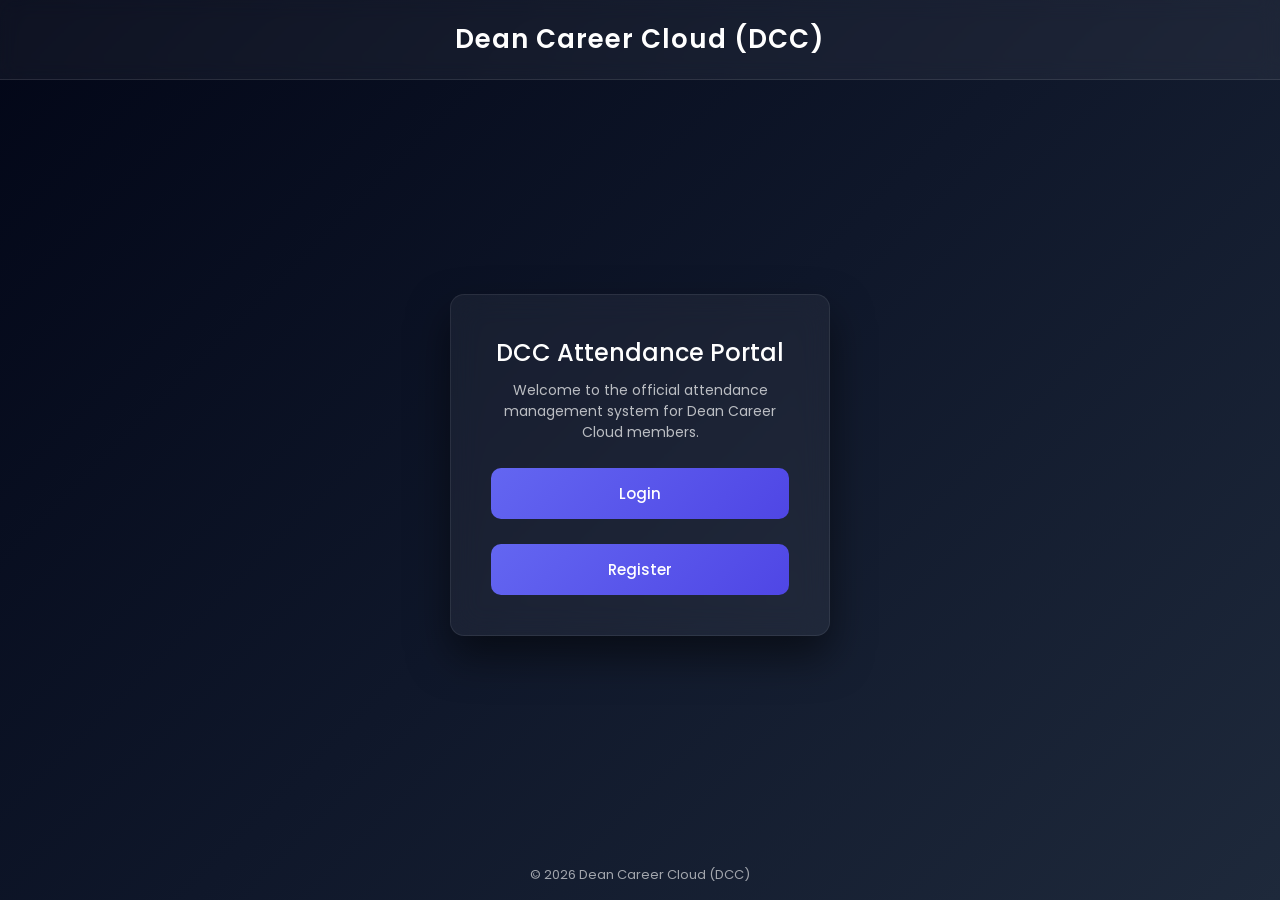
<file: index.html>
<!DOCTYPE html>
<html lang="en">

<head>

<meta charset="UTF-8">
<meta name="viewport" content="width=device-width, initial-scale=1.0">

<title>DCC Attendance Portal</title>

<link rel="stylesheet" href="style.css">

</head>


<body>

<header>
Dean Career Cloud (DCC)
</header>


<div class="page-container">

<div class="card">

<h2>DCC Attendance Portal</h2>

<p class="subtitle">
Welcome to the official attendance management system for Dean Career Cloud members.
</p>


<button onclick="location.href='login.html'">
Login
</button>

<br><br>

<button onclick="location.href='register.html'">
Register
</button>


</div>

</div>


<footer style="text-align:center; padding:15px; font-size:13px; opacity:0.6;">
© 2026 Dean Career Cloud (DCC)
</footer>


</body>

</html>
</file>
<file: style.css>
@import url('https://fonts.googleapis.com/css2?family=Poppins:wght@300;400;500;600&display=swap');

*{
margin:0;
padding:0;
box-sizing:border-box;
font-family:'Poppins',sans-serif;
}

body{
background:linear-gradient(135deg,#020617,#0f172a,#1e293b);
height:100vh;
display:flex;
flex-direction:column;
color:white;
}

/* Header */

header{
text-align:center;
padding:20px;
font-size:26px;
font-weight:600;
letter-spacing:1px;
background:rgba(255,255,255,0.05);
backdrop-filter:blur(10px);
border-bottom:1px solid rgba(255,255,255,0.1);
}

/* Page Layout */

.page-container{
flex:1;
display:flex;
justify-content:center;
align-items:center;
}

/* Card */

.card{
width:380px;
padding:40px;
border-radius:14px;
background:rgba(255,255,255,0.05);
border:1px solid rgba(255,255,255,0.08);
backdrop-filter:blur(15px);
box-shadow:0 20px 40px rgba(0,0,0,0.5);
text-align:center;
}

.card h2{
margin-bottom:10px;
font-weight:500;
}

.subtitle{
font-size:14px;
opacity:0.7;
margin-bottom:25px;
}

/* Inputs */

input,select{
width:100%;
padding:14px;
margin-bottom:18px;
border:none;
border-radius:8px;
background:rgba(255,255,255,0.1);
color:white;
outline:none;
}

input::placeholder{
color:#cbd5f5;
}

/* Button */

button{
width:100%;
padding:14px;
border:none;
border-radius:10px;
background:linear-gradient(135deg,#6366f1,#4f46e5);
color:white;
font-size:15px;
font-weight:500;
cursor:pointer;
transition:0.3s;
}

button:hover{
transform:translateY(-2px);
box-shadow:0 10px 20px rgba(99,102,241,0.4);
}

.dashboard{
padding:40px;
}

.user-info{
position:absolute;
top:90px;
left:40px;
font-size:14px;
opacity:0.8;
}

.dashboard-card{
width:420px;
margin:auto;
padding:40px;
border-radius:16px;
background:rgba(255,255,255,0.05);
backdrop-filter:blur(12px);
box-shadow:0 25px 40px rgba(0,0,0,0.5);
text-align:center;
}

.dashboard-card button{
margin-top:15px;
}
</file>
